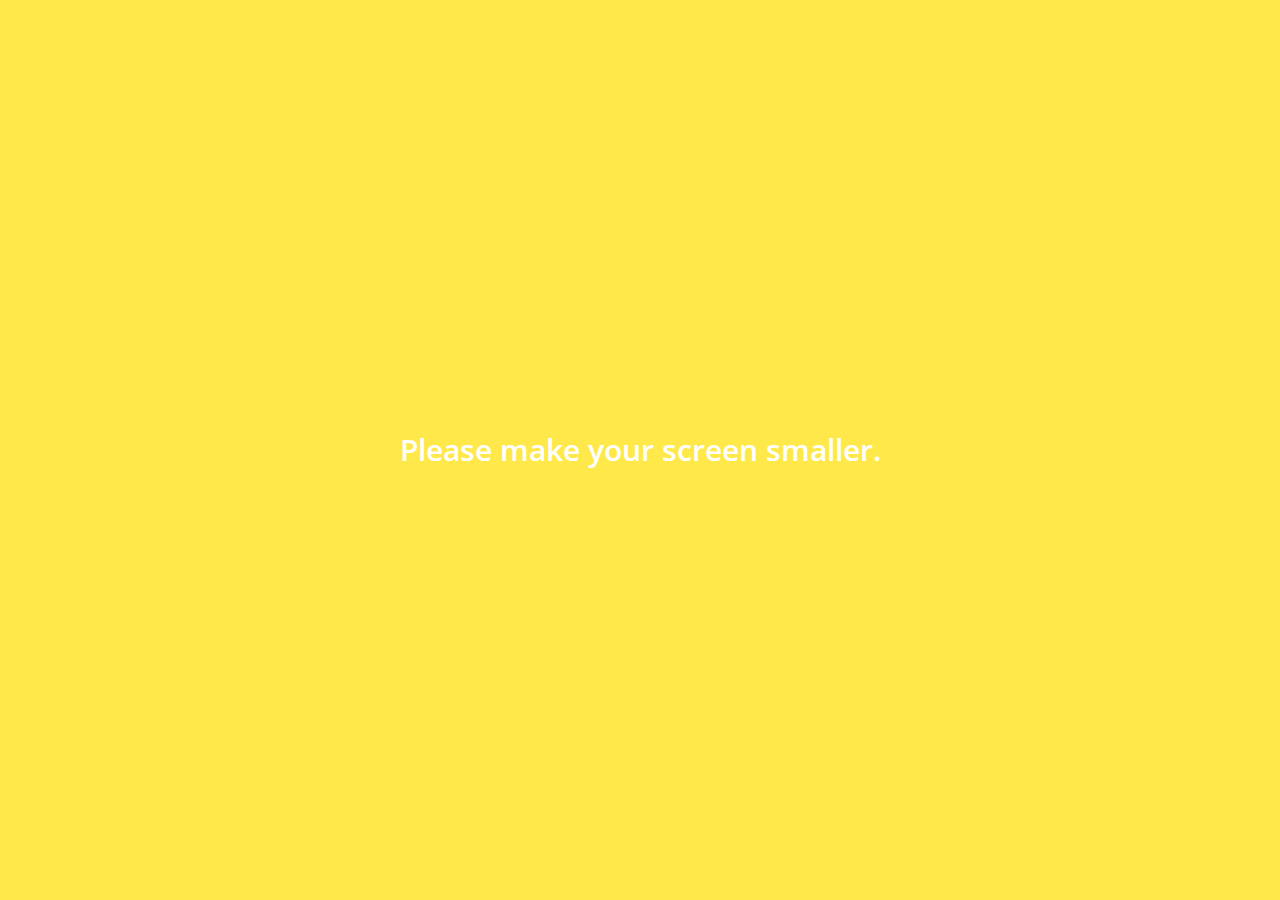
<file: index.html>
<!DOCTYPE html>
<html>
<head>
	<title>Friends</title>
	<link rel="stylesheet" href="https://stackpath.bootstrapcdn.com/font-awesome/4.7.0/css/font-awesome.min.css">
	<link rel="stylesheet" href="styles/style.css">
</head>
<body>
	<header class="top-header">
		<div class="header_top">
			<div class="header_column">
				<i class="fa fa-fighter-jet"></i>
				<i class="fa fa-wifi"></i>
			</div>
			<div class="header_column">
				<span class="header_time">18:38</span>
			</div>
			<div class="header_column">
				<i class="fa fa-moon-o"></i>
				<i class="fa fa-bluetooth-b"></i>
				<span class="header_battery">66% <i class="fa fa-battery-full"></i></span>
			</div>
		</div>
		<div class="header_bottom">
			<div class="header_column">
				<span class="header_text">Manage</span>
			</div>
			<div class="header_column">
				<span class="header_text">Friends <span class="header_number">1</span></span>
			</div>
			<div class="header_column">
				<i class="fa fa-cog fa-lg"></i>
			</div>
		</div>
	</header>
	<main class="friends">
		<div class="search-bar">
			<i class="fa fa-search"></i>
			<input type="text" placeholder="Find friends, chats, Plus Friends">
		</div>
		<section class="friends_section">
			<header class="friends_section-header">
				<h6 class="friends_section-title">My Profile</h6>
			</header>
			<div class="friends_section-rows">
				<div class="friends_section-row">
					<img src="images/avatar.jpg" alt="">
					<a href="profile.html">Nicolas</a>
				</div>
				<div class="friends_section-row">
					<img src="images/avatar.jpg" alt="">
					<span class="friends_section-name">Friends' Names Display</span>
				</div>
			</div>
		</section>
		<section class="friends_section">
			<header class="friends_section-header">
				<h6 class="friends_section-title">Friends</h6>
			</header>
			<div class="friends_section-rows">
				<div class="friends_section-row with-tagline">
					<div class="friends_section-column">
						<img src="images/avatar.jpg" alt="">
						<span class="friends_section-name">LYNN</span>
					</div>
					<span class="friends_section-tagline">
						Life is short. So live your life.
					</span>
				</div>
			</div>
		</section>
	</main>
	<nav class="tab-bar">
		<a href="index.html" class="tab-bar_tab tab-bar_tab--selected">
			<i class="fa fa-user"></i>
			<span class="tab-bar_title">Friend</span>
		</a>
		<a href="chats.html" class="tab-bar_tab">
			<i class="fa fa-comment"></i>
			<span class="tab-bar_title">Chats</span>
		</a>
		<a href="find.html" class="tab-bar_tab">
			<i class="fa fa-search"></i>
			<span class="tab-bar_title">Find</span>
		</a>
		<a href="more.html" class="tab-bar_tab">
			<i class="fa fa-ellipsis-h"></i>
			<span class="tab-bar_title">More</span>
		</a>
	</nav>
	<div class="bigScreenText">
		<span>Please make your screen smaller.</span>
	</div>
</body>
</html>
</file>
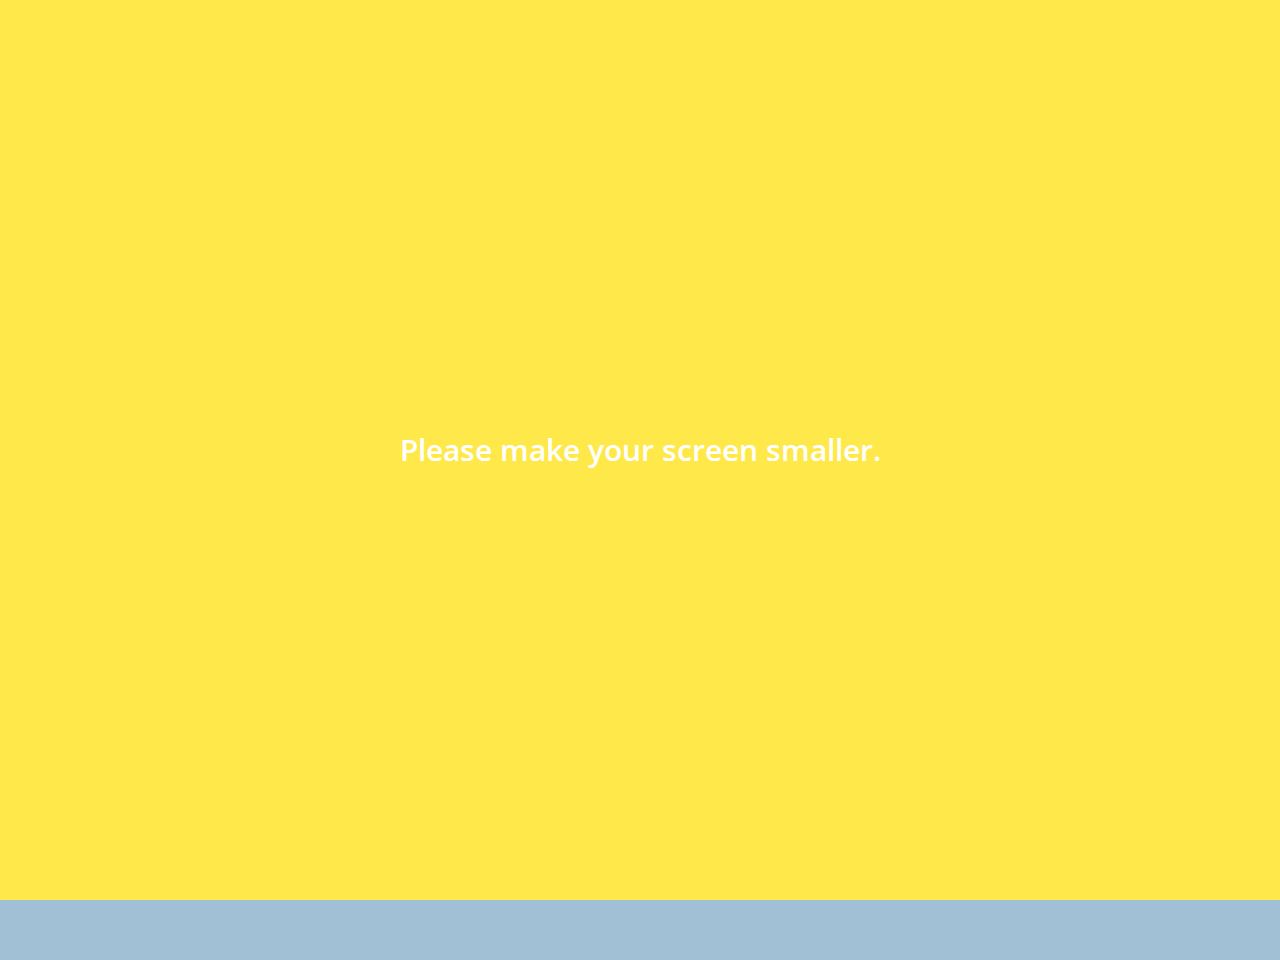
<file: chat.html>
<!DOCTYPE html>
<html>
<head>
	<title>Chat</title>
	<link rel="stylesheet" href="https://stackpath.bootstrapcdn.com/font-awesome/4.7.0/css/font-awesome.min.css">
	<link rel="stylesheet" href="styles/style.css">
</head>
<body class="body-chat">
	<header class="top-header chat-header">
		<div class="header_top">
			<div class="header_column">
				<i class="fa fa-fighter-jet"></i>
				<i class="fa fa-wifi"></i>
			</div>
			<div class="header_column">
				<span class="header_time">18:38</span>
			</div>
			<div class="header_column">
				<i class="fa fa-moon-o"></i>
				<i class="fa fa-bluetooth-b"></i>
				<span class="header_battery">66% <i class="fa fa-battery-full"></i></span>
			</div>
		</div>
		<div class="header_bottom">
			<div class="header_column">
				<a href="chats.html">
					<i class="fa fa-chevron-left fa-lg"></i>
				</a>
			</div>
			<div class="header_column">
				<span class="header_text">Lynn</span>
			</div>
			<div class="header_column">
				<i class="fa fa-search"></i>
				<i class="fa fa-bars"></i>
			</div>
		</div>
	</header>
	<main class="chat">
		<div class="date-divider">
			<span class="data-divider_text">Wednesday, August 2, 2017</span>
		</div>
		<div class="chat_message chat_message-from-me">
			<span class="chat_message-time">17:55</span>
			<span class="chat_message-body">
				Hello!! This is a test message.
			</span>
		</div>
		<div class="chat_message chat_message-to-me">
			<img src="images/avatar.jpg" alt="" class="chat_message-avatar">
			<div class="chat_message-center">
				<h3 class="chat_message-username">Lynn</h3>
				<span class="chat_message-body">
					And this is an answer
				</span>
			</div>
			<span class="chat_message-time">19:30</span>
		</div>
	</main>
	<div class="type-message">
		<i class="fa fa-plus fa-lg"></i>
		<div class="type-message_input">
			<input type="text">
			<i class="fa fa-smile-o fa-lg"></i>
			<span class="record-message">
				<i class="fa fa-microphone fa-lg"></i>
			</span>
		</div>
	</div>
	<div class="bigScreenText">
		<span>Please make your screen smaller.</span>
	</div>
</body>
</html>
</file>
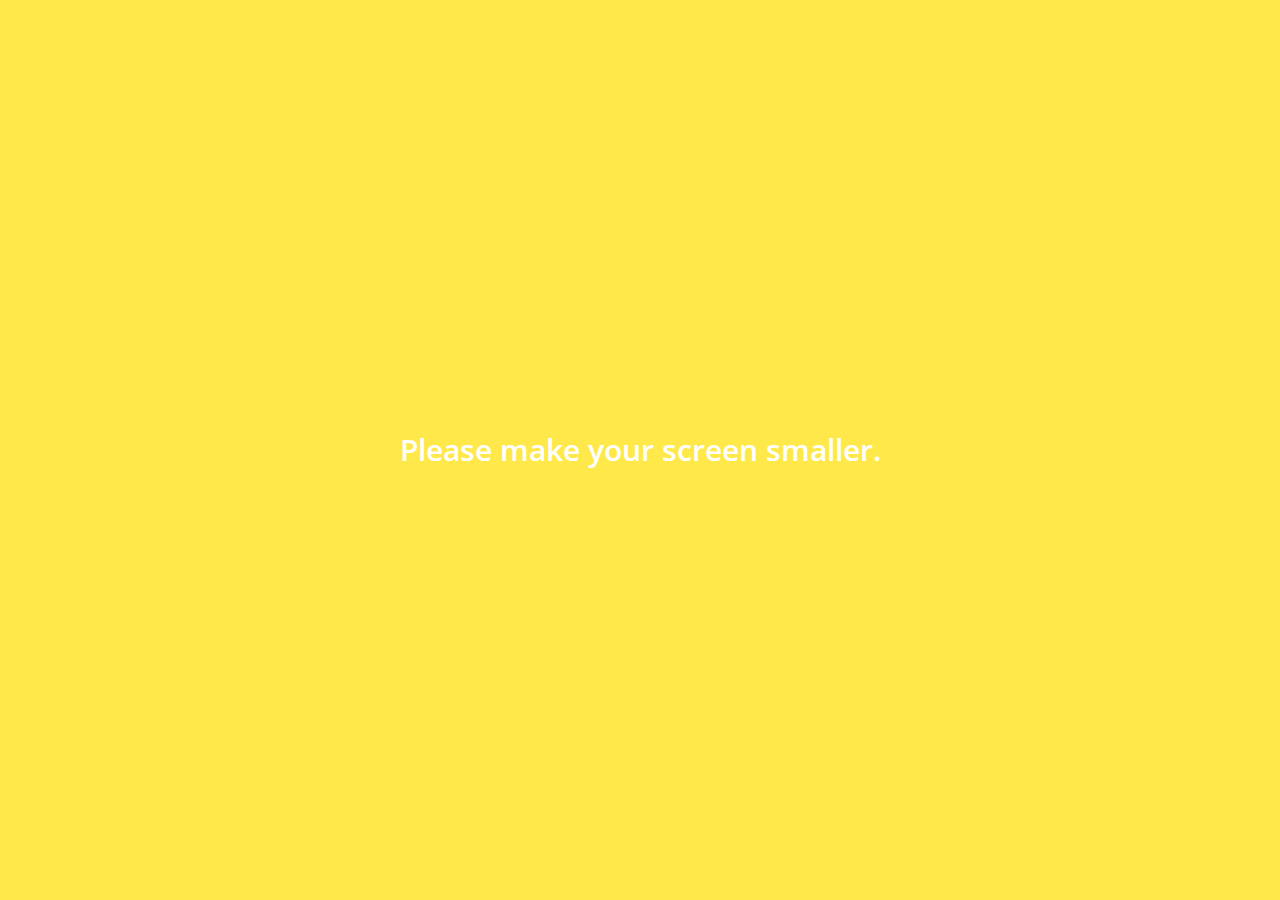
<file: chats.html>
<!DOCTYPE html>
<html>
<head>
	<title>Chats</title>
	<link rel="stylesheet" href="https://stackpath.bootstrapcdn.com/font-awesome/4.7.0/css/font-awesome.min.css">
	<link rel="stylesheet" href="styles/style.css">
</head>
<body>
	<header class="top-header">
		<div class="header_top">
			<div class="header_column">
				<i class="fa fa-fighter-jet"></i>
				<i class="fa fa-wifi"></i>
			</div>
			<div class="header_column">
				<span class="header_time">18:38</span>
			</div>
			<div class="header_column">
				<i class="fa fa-moon-o"></i>
				<i class="fa fa-bluetooth-b"></i>
				<span class="header_battery">66% <i class="fa fa-battery-full"></i></span>
			</div>
		</div>
		<div class="header_bottom">
			<div class="header_column">
				<span class="header_text">Edit</span>
			</div>
			<div class="header_column">
				<span class="header_text">Chats <i class="fa fa-caret-down"></i></span>
			</div>
			<div class="header_column">
				
			</div>
		</div>
	</header>
	<main class="chats">
		<div class="search-bar">
			<i class="fa fa-search"></i>
			<input type="text" placeholder="Find friends, chats, Plus Friends">
		</div>
		<ul class="chats_list">
			<li class="chats_chat">
				<a href="chat.html">
					<div class="chat_content">
						<img src="images/avatar.jpg">
						<div class="chat_preview">
							<h3 class="chat_user">LYNN</h3>
							<span class="chat_last-message">Hello!! This is test message.</span>
						</div>
					</div>
					<span class="chat_date-time">
						15:55
					</span>
				</a>
			</li>
			<li class="chats_chat">
				<a href="chat.html">
					<div class="chat_content">
						<img src="images/avatar.jpg">
						<div class="chat_preview">
							<h3 class="chat_user">KakaoTalk</h3>
							<span class="chat_last-message">You logged into KakaoTalk PC</span>
						</div>
					</div>
					<span class="chat_date-time">
						Jul 29
					</span>
				</a>
			</li>
		</ul>
		<div class="chat-btn">
			<i class="fa fa-comment"></i>
		</div>
	</main>
	<nav class="tab-bar">
		<a href="index.html" class="tab-bar_tab">
			<i class="fa fa-user"></i>
			<span class="tab-bar_title">Friend</span>
		</a>
		<a href="chats.html" class="tab-bar_tab tab-bar_tab--selected">
			<i class="fa fa-comment"></i>
			<span class="tab-bar_title">Chats</span>
		</a>
		<a href="find.html" class="tab-bar_tab">
			<i class="fa fa-search"></i>
			<span class="tab-bar_title">Find</span>
		</a>
		<a href="more.html" class="tab-bar_tab">
			<i class="fa fa-ellipsis-h"></i>
			<span class="tab-bar_title">More</span>
		</a>
	</nav>
	<div class="bigScreenText">
		<span>Please make your screen smaller.</span>
	</div>
</body>
</html>
</file>
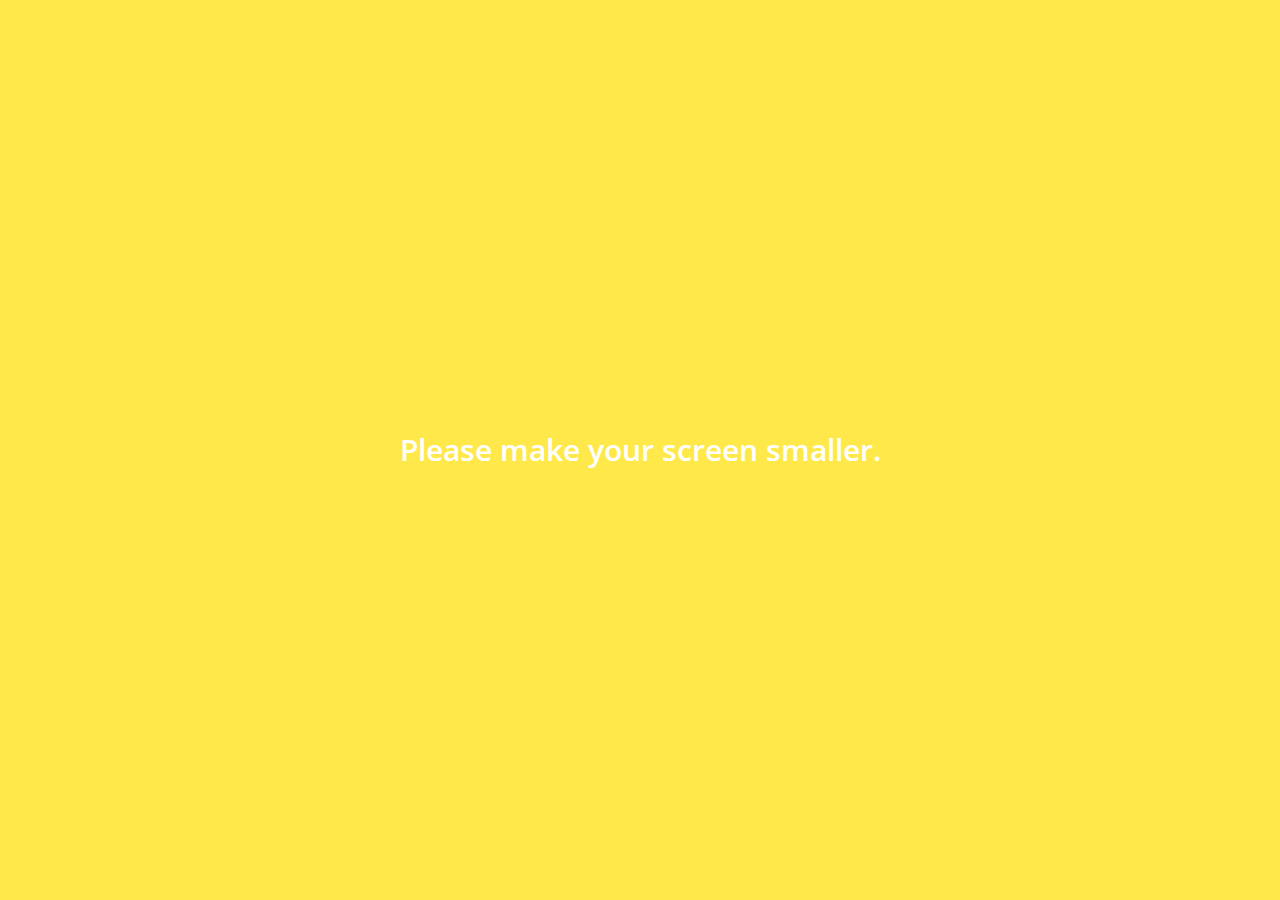
<file: find.html>
<!DOCTYPE html>
<html>
<head>
	<title>Find</title>
	<link rel="stylesheet" href="https://stackpath.bootstrapcdn.com/font-awesome/4.7.0/css/font-awesome.min.css">
	<link rel="stylesheet" href="styles/style.css">
</head>
<body>
	<header class="top-header">
		<div class="header_top">
			<div class="header_column">
				<i class="fa fa-fighter-jet"></i>
				<i class="fa fa-wifi"></i>
			</div>
			<div class="header_column">
				<span class="header_time">18:38</span>
			</div>
			<div class="header_column">
				<i class="fa fa-moon-o"></i>
				<i class="fa fa-bluetooth-b"></i>
				<span class="header_battery">66% <i class="fa fa-battery-full"></i></span>
			</div>
		</div>
		<div class="header_bottom">
			<div class="header_column">
				<span class="header_text">Edit</span>
			</div>
			<div class="header_column">
				<span class="header_text">Find</span>
			</div>
			<div class="header_column">
				
			</div>
		</div>
	</header>
	
	<main class="find">
		<section class="find_options">
			<div class="find_option">
				<i class="fa fa-address-book fa-lg"></i>
				<span class="find_option-title">Find</span>
			</div>
			<div class="find_option">
				<i class="fa fa-qrcode fa-lg"></i>
				<span class="find_option-title">QR Code</span>
			</div>
			<div class="find_option">
				<i class="fa fa-mobile fa-lg"></i>
				<span class="find_option-title">Shake</span>
			</div>
			<div class="find_option">
				<i class="fa fa-envelope-o fa-lg"></i>
				<span class="find_option-title">Invite via SMS</span>
			</div>
		</section>
		<section class="find_recommended">
			<header>
				<h6 class="recommended_title">Recommended Friends</h6>
			</header>
			<div class="recommended_none">
				<span class="recommended_text">
					You have no recommended friends
				</span>
			</div>
		</section>
	</main>

	<nav class="tab-bar">
		<a href="index.html" class="tab-bar_tab">
			<i class="fa fa-user"></i>
			<span class="tab-bar_title">Friend</span>
		</a>
		<a href="chats.html" class="tab-bar_tab">
			<i class="fa fa-comment"></i>
			<span class="tab-bar_title">Chats</span>
		</a>
		<a href="find.html" class="tab-bar_tab tab-bar_tab--selected">
			<i class="fa fa-search"></i>
			<span class="tab-bar_title">Find</span>
		</a>
		<a href="more.html" class="tab-bar_tab">
			<i class="fa fa-ellipsis-h"></i>
			<span class="tab-bar_title">More</span>
		</a>
	</nav>
	<div class="bigScreenText">
		<span>Please make your screen smaller.</span>
	</div>
</body>
</html>
</file>
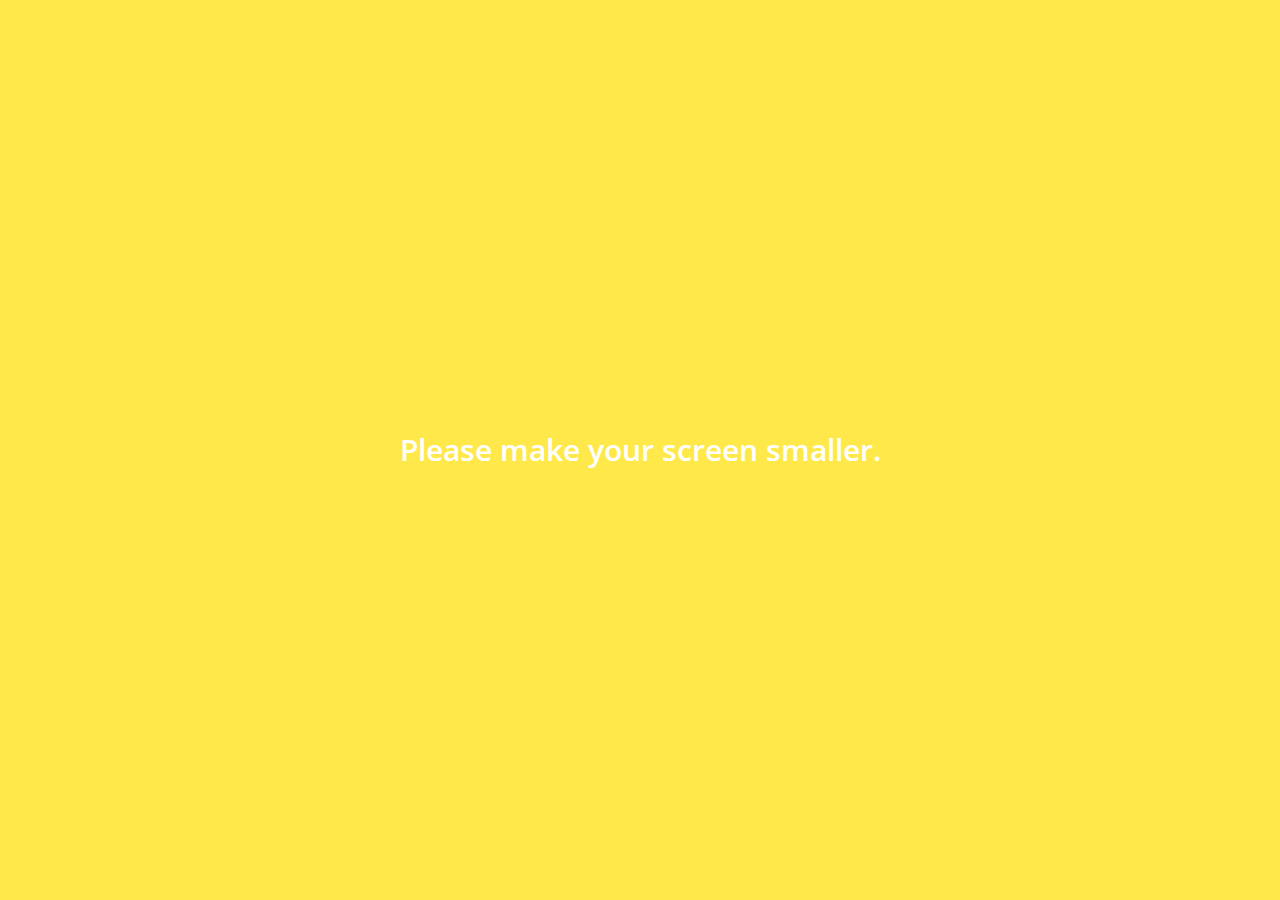
<file: more.html>
<!DOCTYPE html>
<html>
<head>
	<title>More</title>
	<link rel="stylesheet" href="https://stackpath.bootstrapcdn.com/font-awesome/4.7.0/css/font-awesome.min.css">
	<link rel="stylesheet" href="styles/style.css">
</head>
<body>
	<header class="top-header">
		<div class="header_top">
			<div class="header_column">
				<i class="fa fa-fighter-jet"></i>
				<i class="fa fa-wifi"></i>
			</div>
			<div class="header_column">
				<span class="header_time">18:38</span>
			</div>
			<div class="header_column">
				<i class="fa fa-moon-o"></i>
				<i class="fa fa-bluetooth-b"></i>
				<span class="header_battery">66% <i class="fa fa-battery-full"></i></span>
			</div>
		</div>
		<div class="header_bottom">
			<div class="header_column">
				
			</div>
			<div class="header_column">
				<span class="header_text">More</span>
			</div>
			<div class="header_column">
				<i class="fa fa-cog fa-lg"></i>
			</div>
		</div>
	</header>
	
	<main class="more">
		<header class="more_header">
			<div class="more-header_column">
				<img src="images/avatar.jpg" alt="">
				<div class="more-header_info">
					<h3 class="more-header_title">
						Sroan
					</h3>
					<span class="more-header_subtitle">
						sraon@naver.com
					</span>
				</div>
			</div>
			<i class="fa fa-comment-o fa-2x"></i>
		</header>
		<section class="more_options">
			<div class="more_option"><i class="fa fa-smile-o fa-2x"></i><span class="more_option-title">Emoticons</span></div>
			<div class="more_option"><i class="fa fa-paint-brush fa-2x"></i><span class="more_option-title">Themes</span></div>
			<div class="more_option"><i class="fa fa-hand-peace-o fa-2x"></i><span class="more_option-title"></span>Plus Friend</div>
			<div class="more_option"><i class="fa fa-user-circle-o fa-2x"></i><span class="more_option-title">Account</span></div>
		</section>
		<section class="more_plus-friends">
			<header class="plus-friends_header">
				<h2 class="plus-friends_title">Plus Friends</h2>
				<span class="plus-friends_learn-more"><i class="fa fa-info-circle"></i>Learn More</span>
			</header>
			<div class="plus-friends_items">
				<div class="plus-friends_item">
					<i class="fa fa-cutlery"></i>
					<span class="plus-friends_item-title">Order</span>
				</div>
				<div class="plus-friends_item">
					<i class="fa fa-home"></i>
					<span class="plus-friends_item-title">Store</span>
				</div>
				<div class="plus-friends_item">
					<i class="fa fa-television"></i>
					<span class="plus-friends_item-title">TV Chanel/Radio</span>
				</div>
				<div class="plus-friends_item">
					<i class="fa fa-pencil"></i>
					<span class="plus-friends_item-title">Creation</span>
				</div>
				<div class="plus-friends_item">
					<i class="fa fa-graduation-cap"></i>
					<span class="plus-friends_item-title">Education</span>
				</div>
				<div class="plus-friends_item">
					<i class="fa fa-university"></i>
					<span class="plus-friends_item-title">Politics/Society</span>
				</div>
				<div class="plus-friends_item">
					<i class="fa fa-krw"></i>
					<span class="plus-friends_item-title">Finance</span>
				</div>
				<div class="plus-friends_item">
					<i class="fa fa-video-camera"></i>
					<span class="plus-friends_item-title">Movies/Music</span>
				</div>
			</div>
		</section>
		<sction class="more_links">
			<div class="more_option"><img src="images/kakaoStory.png" alt="" class="more_options-image"><span class="more_options-title">Kakao Story</span></div>
			<div class="more_option"><img src="images/path.png" alt="" class="more_options-image"><span class="more_options-title">Path</span></div>
			<div class="more_option"><img src="images/kakaoFriends.png" alt="" class="more_options-image"><span class="more_options-title">kakao friends</span></div>
		</sction>
	</main>

	<nav class="tab-bar">
		<a href="index.html" class="tab-bar_tab">
			<i class="fa fa-user"></i>
			<span class="tab-bar_title">Friend</span>
		</a>
		<a href="chats.html" class="tab-bar_tab">
			<i class="fa fa-comment"></i>
			<span class="tab-bar_title">Chats</span>
		</a>
		<a href="find.html" class="tab-bar_tab">
			<i class="fa fa-search"></i>
			<span class="tab-bar_title">Find</span>
		</a>
		<a href="more.html" class="tab-bar_tab tab-bar_tab--selected">
			<i class="fa fa-ellipsis-h"></i>
			<span class="tab-bar_title">More</span>
		</a>
	</nav>
	<div class="bigScreenText">
		<span>Please make your screen smaller.</span>
	</div>
</body>
</html>
</file>
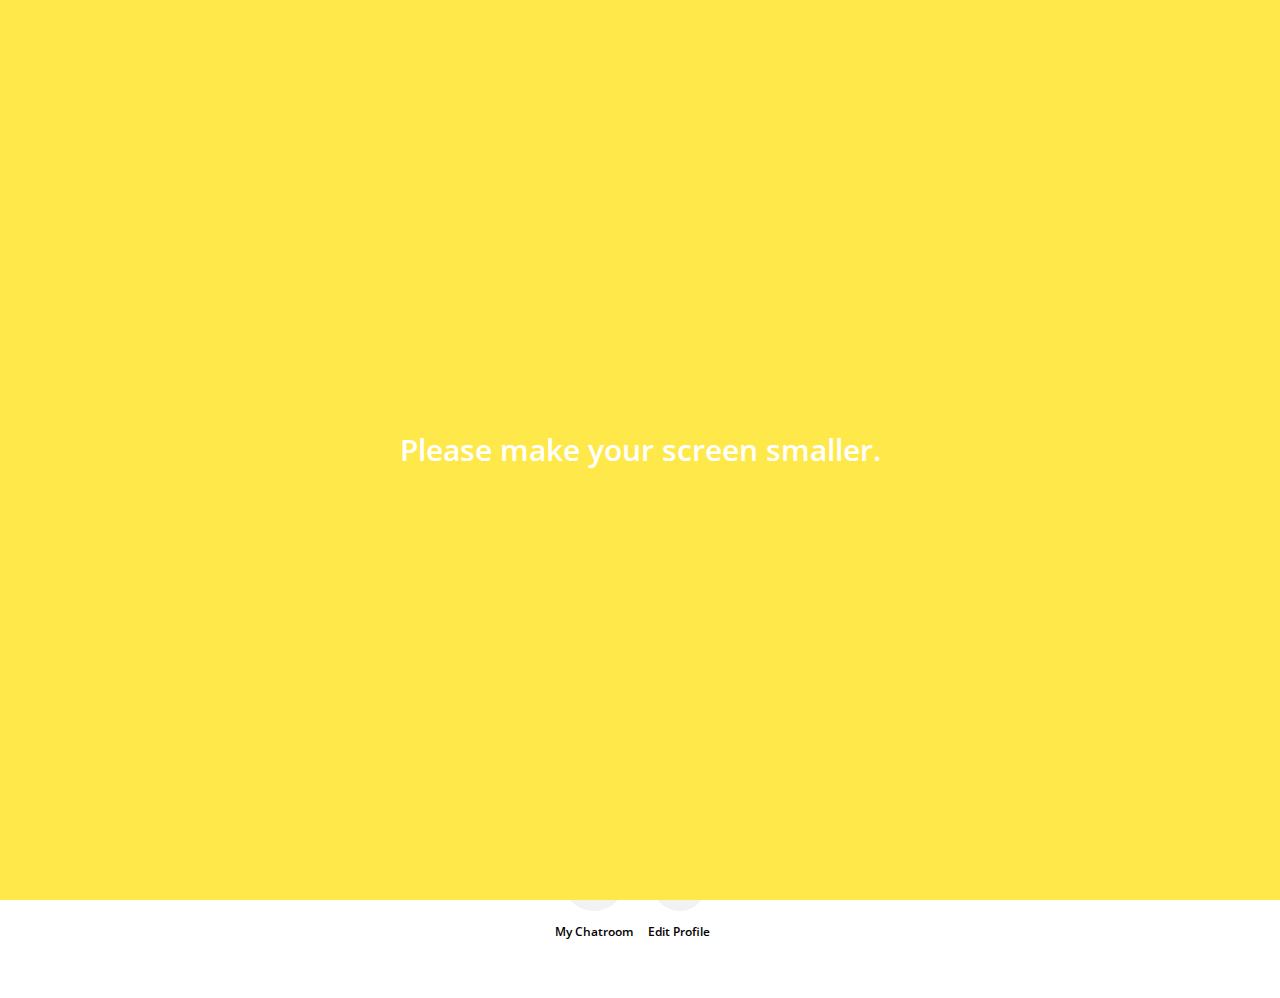
<file: profile.html>
<!DOCTYPE html>
<html>
<head>
	<title>Profile</title>
	<link rel="stylesheet" href="https://stackpath.bootstrapcdn.com/font-awesome/4.7.0/css/font-awesome.min.css">
	<link rel="stylesheet" href="styles/style.css">
</head>
<body>
	<header class="top-header top-header-transparent">
		<div class="header_top">
			<div class="header_column">
				<i class="fa fa-fighter-jet"></i>
				<i class="fa fa-wifi"></i>
			</div>
			<div class="header_column">
				<span class="header_time">18:38</span>
			</div>
			<div class="header_column">
				<i class="fa fa-moon-o"></i>
				<i class="fa fa-bluetooth-b"></i>
				<span class="header_battery">66% <i class="fa fa-battery-full"></i></span>
			</div>
		</div>
		<div class="header_bottom">
			<div class="header_column">
				<a href="index.html">
					<i class="fa fa-times fa-lg"></i>
				</a>
			</div>
			<div class="header_column">
				
			</div>
			<div class="header_column">
				<i class="fa fa-user fa-lg"></i>
			</div>
		</div>
	</header>
	<main class="profile">
		<header class="profile_header">
			<div class="profile_header-container">
				<img src="images/avatar.jpg" alt="">
				<h3 class="profile_header-title">Sroan</h3>
			</div>
		</header>
		<div class="profile_container">
			<input type="text" placeholder="sroan@naver.com">
			<div class="profile_actions">
				<div class="profile_action">
					<span class="profile_action-circle">
						<i class="fa fa-comment fa-2x"></i>
					</span>
					<span class="profile_action-title">My Chatroom</span>
				</div>
				<div class="profile_action">
					<span class="profile_action-circle">
						<i class="fa fa-pencil fa-2x"></i>
					</span>
					<span class="profile_action-title">Edit Profile</span>
				</div>
			</div>
		</div>
	</main>
	<div class="bigScreenText">
		<span>Please make your screen smaller.</span>
	</div>
</body>
</html>
</file>
<file: styles/style.css>
@import url('https://fonts.googleapis.com/css?family=Open+Sans');
@import 'reset.css';
@import 'globals.css';
@import 'header.css';
@import 'navigation.css';
@import 'search-bar.css';
@import 'friends.css';
@import 'chats.css';
@import 'find.css';
@import 'more.css';
@import 'profile.css';
@import 'chat.css';
@import 'bigScreen.css';
@import 'mobile.css';
</file>
